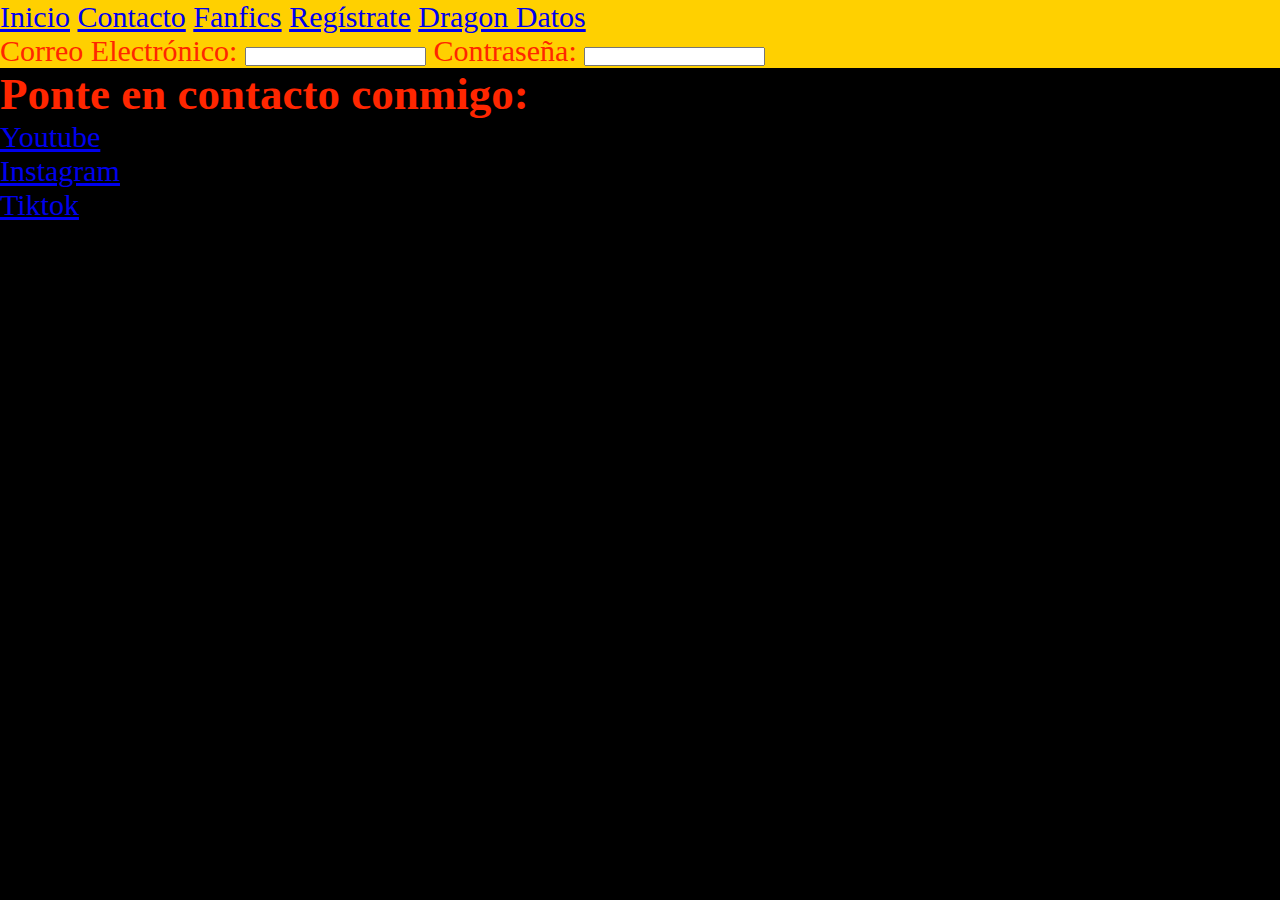
<file: paginas/contactos.html>
<!DOCTYPE html>
<html lang="en">
<head>
    <meta charset="UTF-8">
    <meta http-equiv="X-UA-Compatible" content="IE=edge">
    <meta name="viewport" content="width=device-width, initial-scale=1.0">
    <!-- CSS -->
    <link rel="shortcut icon" href="../recursos/favicon.ico" type="image/x-icon">
    <link rel="stylesheet" href="../css/estilos.css">
    <title>¡¡Contacto!!</title>
</head>
<body>
    <header>
        <nav>
            <a href="../index.html">Inicio</a>
            <a href="#">Contacto</a>
            <a href="fanfics.html">Fanfics</a>
            <a href="registro.html">Regístrate</a>
            <a href="dragon-datos.html">Dragon Datos</a>
            <form action="GET">
                <label for="carne">Correo Electrónico:</label>
                <input name="carne" type="email">
                <label for="raiz">Contraseña:</label>
                <input name="raiz" type="password">
            </form>
        </nav>
    </header>
    <main>
        <h1>Ponte en contacto conmigo:</h1>
        <ul>
            <li><a href="https://www.youtube.com/" alt="Youtube">Youtube</a></li>
            <li><a href="https://www.instagram.com/" alt="Instagram">Instagram</a></li>
            <li><a href="https://www.tiktok.com/es/" alt="Tiktok">Tiktok</a></li>
        </ul>
    </main>
    <footer>

    </footer>
</body>
</html>
</file>
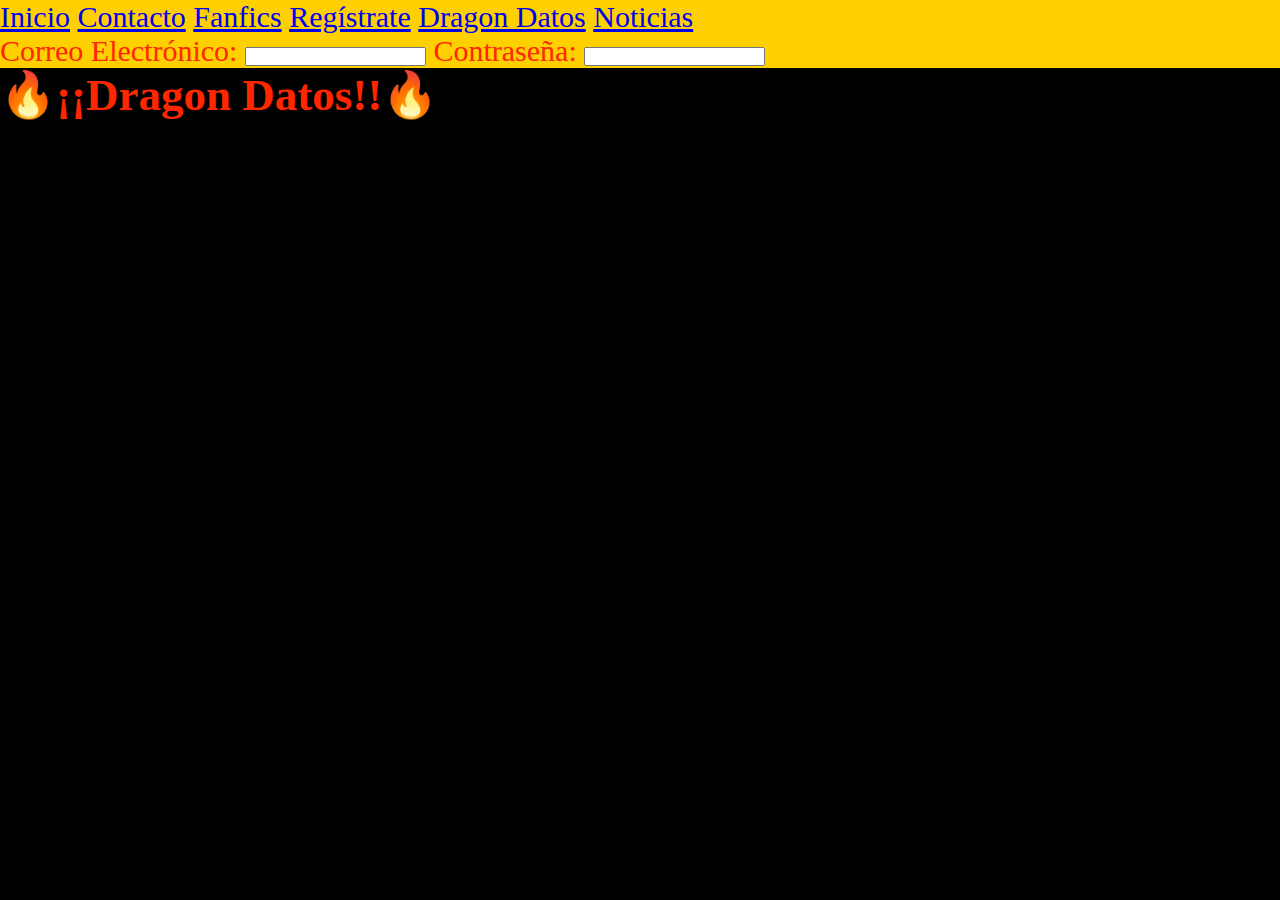
<file: paginas/dragon-datos.html>
<!DOCTYPE html>
<html lang="en">
<head>
    <meta charset="UTF-8">
    <meta http-equiv="X-UA-Compatible" content="IE=edge">
    <meta name="viewport" content="width=device-width, initial-scale=1.0">
    <!-- CSS -->
    <link rel="shortcut icon" href="../recursos/favicon.ico" type="image/x-icon">
    <link rel="stylesheet" href="../css/estilos.css">
    <title>¡¡Dragon Datos!!</title>
</head>
<body>
    <header>
        <nav>
            <a href="../index.html">Inicio</a>
            <a href="contacto.html">Contacto</a>
            <a href="fanfics.html">Fanfics</a>
            <a href="registro.html">Regístrate</a>
            <a href="#">Dragon Datos</a>
            <a href="noticias.html">Noticias</a>
            <form action="GET">
                <label for="carne">Correo Electrónico:</label>
                <input name="carne" type="email">
                <label for="raiz">Contraseña:</label>
                <input name="raiz" type="password">
            </form>
        </nav>
    </header>
    <main>
        <h1>🔥¡¡Dragon Datos!!🔥</h1>
    </main>
    <footer>

    </footer>
</body>
</html>
</file>
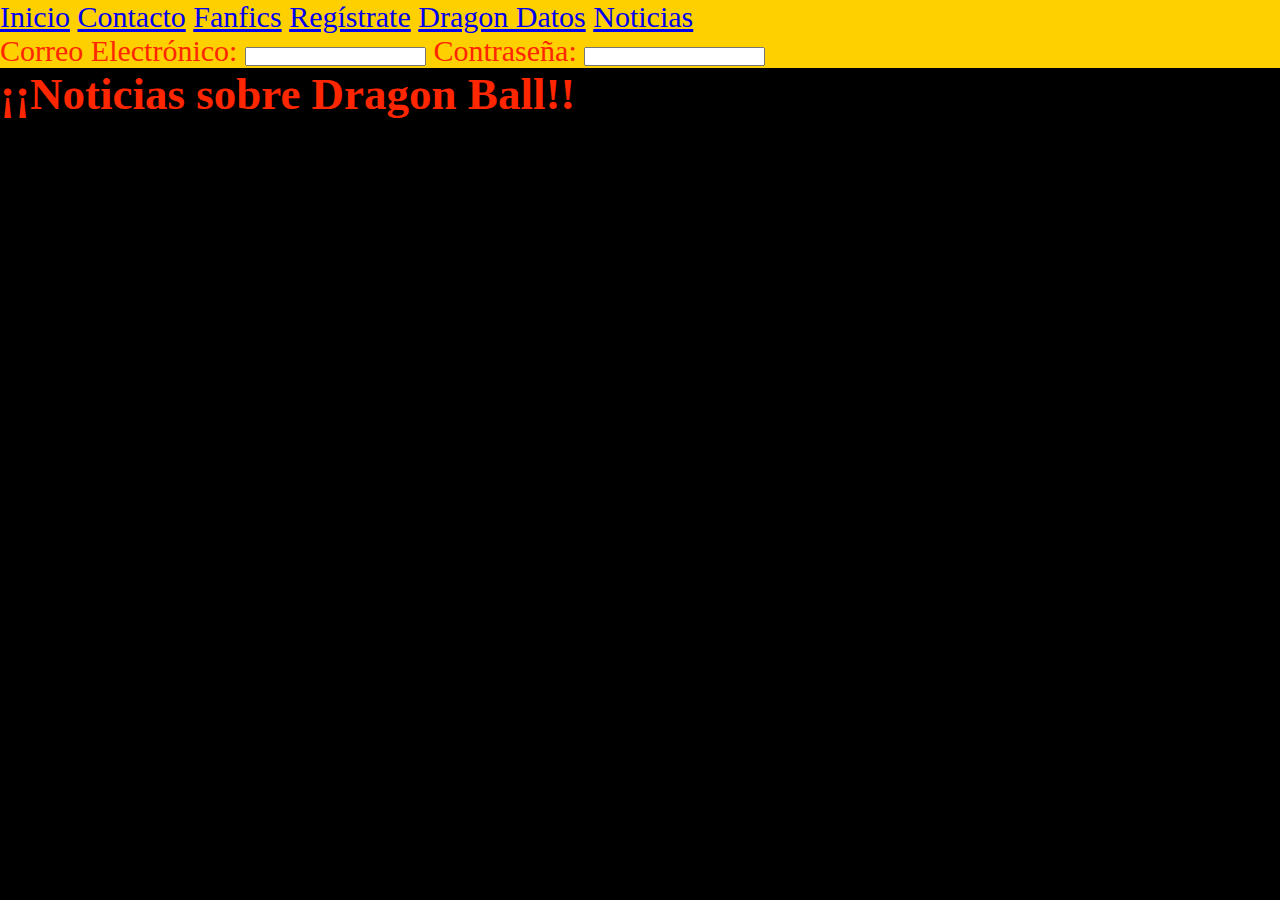
<file: paginas/noticias.html>
<!DOCTYPE html>
<html lang="en">
<head>
    <meta charset="UTF-8">
    <meta http-equiv="X-UA-Compatible" content="IE=edge">
    <meta name="viewport" content="width=device-width, initial-scale=1.0">
    <!-- CSS -->
    <link rel="shortcut icon" href="../recursos/favicon.ico" type="image/x-icon">
    <link rel="stylesheet" href="../css/estilos.css">
    <title>¡¡Noticias!!</title>
</head>
<body>
    <header>
        <nav>
            <a href="../index.html">Inicio</a>
            <a href="paginas/contacto.html">Contacto</a>
            <a href="paginas/fanfics.html">Fanfics</a>
            <a href="paginas/registro.html">Regístrate</a>
            <a href="paginas/dragon-datos.html">Dragon Datos</a>
            <a href="#">Noticias</a>
            <form action="GET">
                <label for="carne">Correo Electrónico:</label>
                <input name="carne" type="email">
                <label for="raiz">Contraseña:</label>
                <input name="raiz" type="password">
            </form>
        </nav>
    </header>
    <main>
        <h1>¡¡Noticias sobre Dragon Ball!!</h1>
    </main>
    <footer>

    </footer>
</body>
</html>
</file>
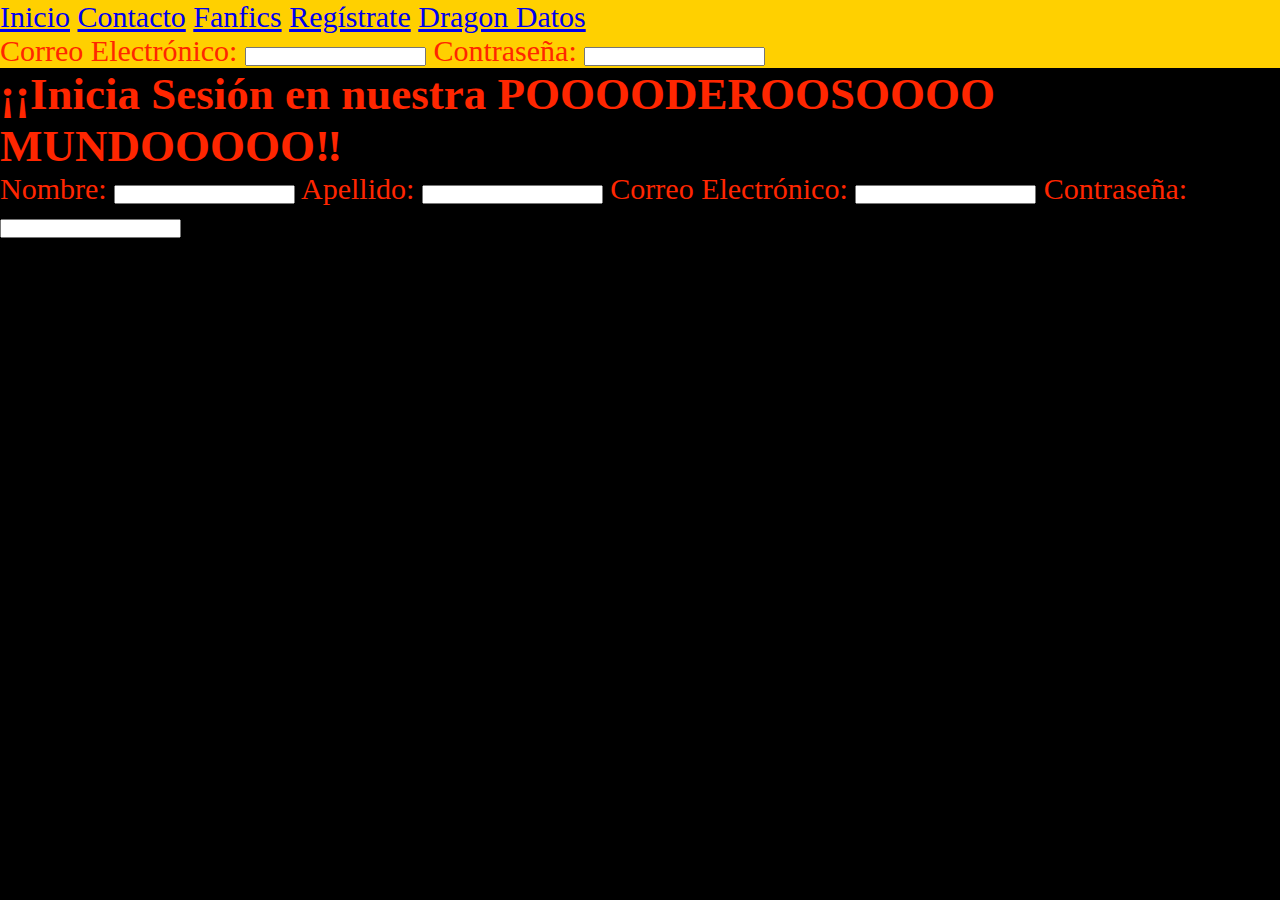
<file: paginas/registro.html>
<!DOCTYPE html>
<html lang="en">
<head>
    <meta charset="UTF-8">
    <meta http-equiv="X-UA-Compatible" content="IE=edge">
    <meta name="viewport" content="width=device-width, initial-scale=1.0">
    <!-- CSS -->
    <link rel="shortcut icon" href="../recursos/favicon.ico" type="image/x-icon">
    <link rel="stylesheet" href="../css/estilos.css">
    <title>¡¡Regístrate!!</title>
</head>
<body>
    <header>
        <nav>
            <a href="../index.html">Inicio</a>
            <a href="contacto.html">Contacto</a>
            <a href="fanfics.html">Fanfics</a>
            <a href="#">Regístrate</a>
            <a href="dragon-datos.html">Dragon Datos</a>
            <form action="GET">
                <label for="carne">Correo Electrónico:</label>
                <input name="carne" type="email">
                <label for="raiz">Contraseña:</label>
                <input name="raiz" type="password">
            </form>
        </nav>
        
    </header>
    <main>
        <section>
            <h1>¡¡Inicia Sesión en nuestra POOOODEROOSOOOO MUNDOOOOO‼</h1>
        </section>
        <section>
            <label for="rayo">Nombre:</label>
            <input name="rayo" type="text">
            <label for="maiz">Apellido:</label>
            <input name="maiz" type="text">
            <label for="carne">Correo Electrónico:</label>
            <input name="carne" type="email">
            <label for="raiz">Contraseña:</label>
            <input name="raiz" type="password">
        </section>
    </main>
    <footer>
    </footer>
</body>
</html>
</file>
<file: css/estilos.css>
* {
    padding: 0%;
    margin: 0%;
}
body {
    font-size: 30px;
    color: rgb(255, 38, 0);
    background-color: black;
}
header {
    background-color: rgb(255, 208, 0);
}
footer {
    background-color: rgb(255, 208, 0);
}
ul{
    list-style: none;
}
h1 {
    font-size: 45px;
}
h2 {
    font-size: 35px;
}
/* main */
.menu__img {
    display: flex;
    justify-content: center;
}
.menu__img--imagen {
    width: 900px;
    padding: 10px;
}
</file>
